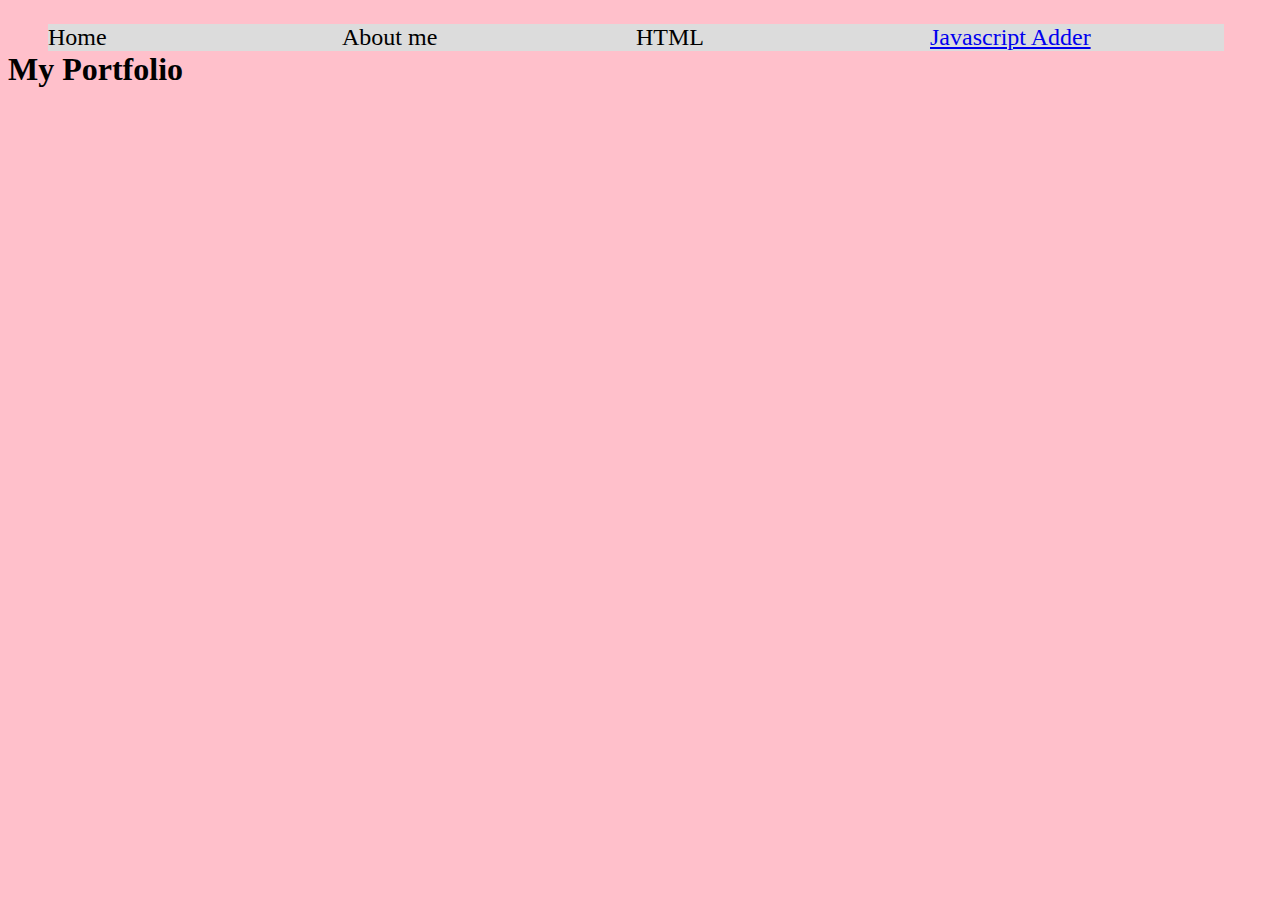
<file: index.html>
<!doctype html>
<html>
    <head>
        <link rel="stylesheet" href="styles.css">
        <title>Portfolio</title>
    </head>
    <body>
        <ul>
            <li><a>Home</a></li>
            <li><a>About me</a></li>
            <li><a>HTML</a></li>
            <li><a href="simpleAdder/index.html">Javascript Adder</a></li>
        </ul>
        
        <h1>My Portfolio</h1>
    </body>
</html>
</file>
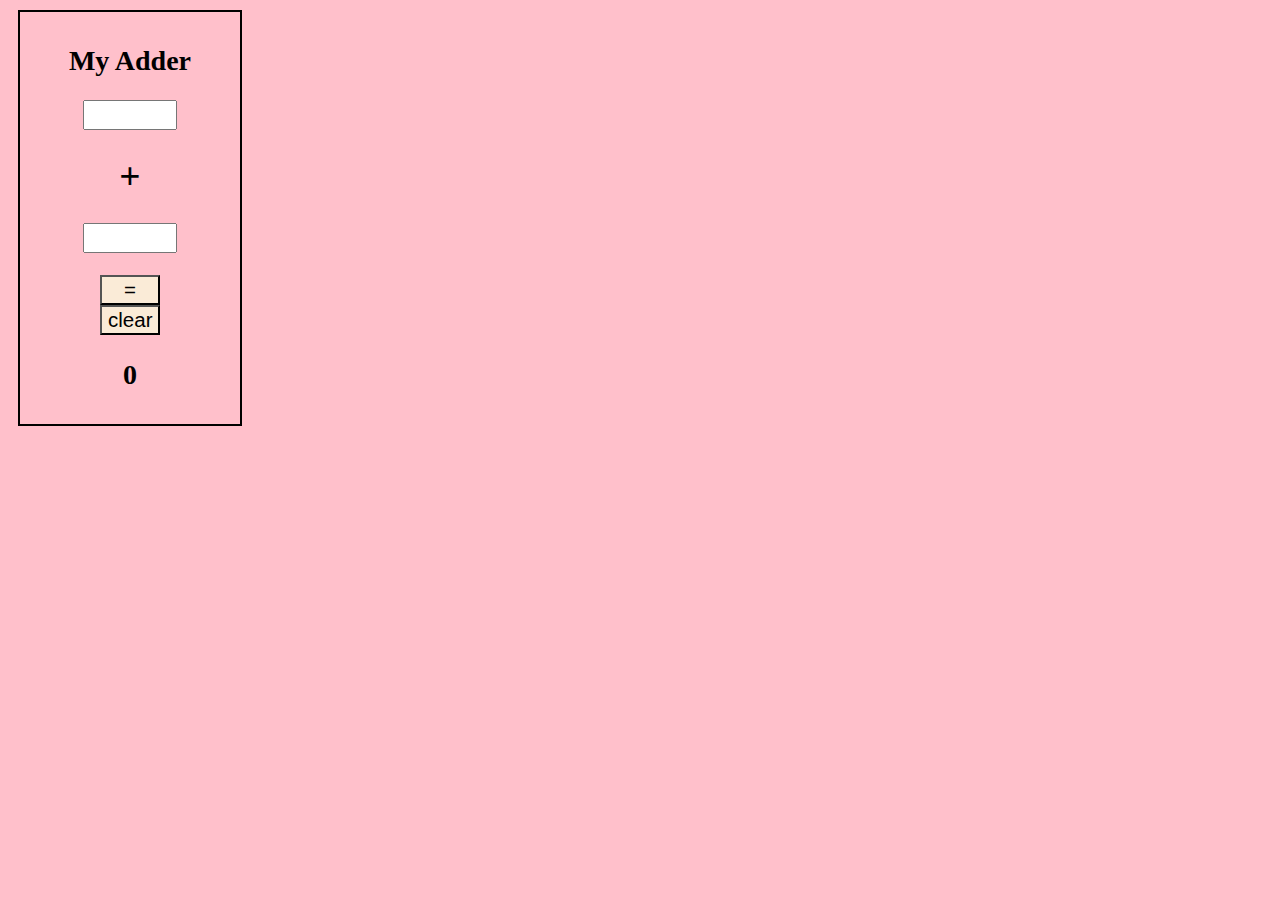
<file: simpleAdder/index.html>
<!doctype html>
<html>
    <head>
        <title>My Adder</title>
        <link href="styles.css" rel="stylesheet">
        <script src="adder.js" defer></script>
    </head>
    <body>
        <div id="main">
            <h2>My Adder</h2>
            <input id="num1" type="text" size="5">
            <h1>+</h1>
            <input id="num2" type="text" size="5">
            <br>
            <button onclick="add()">=</button>
            <button onclick="reset()">clear</button>
            <h2 id="sum">0</h2>
        </div> 
    </body>
</html>
</file>
<file: styles.css>
body{
    background-color: pink;
    font-family: cursive;
    width: 95%;
}

ul{
    background-color: gainsboro;
    margin: 10;
    padding: 10;
    font-size: 1.5em;
}
li{
    
    background-color: gainsboro;
    display: block;
    float: left;
    width: 25%;

    
}
</file>
<file: simpleAdder/styles.css>
body{
    background-color: pink;
    font: 14pt cursive;
}

#main{
    border: 2px solid black;
    width: 200px;
    padding: 10px;
    margin: 10px;
    display: flex;
    flex-direction: column;
    align-items: center;  
    justify-content: center;
}
input{
    font-size: 1.1em;
}

button{
    width: 60px;
    font-size: 1.1em;
    background-color: antiquewhite;
}
</file>
